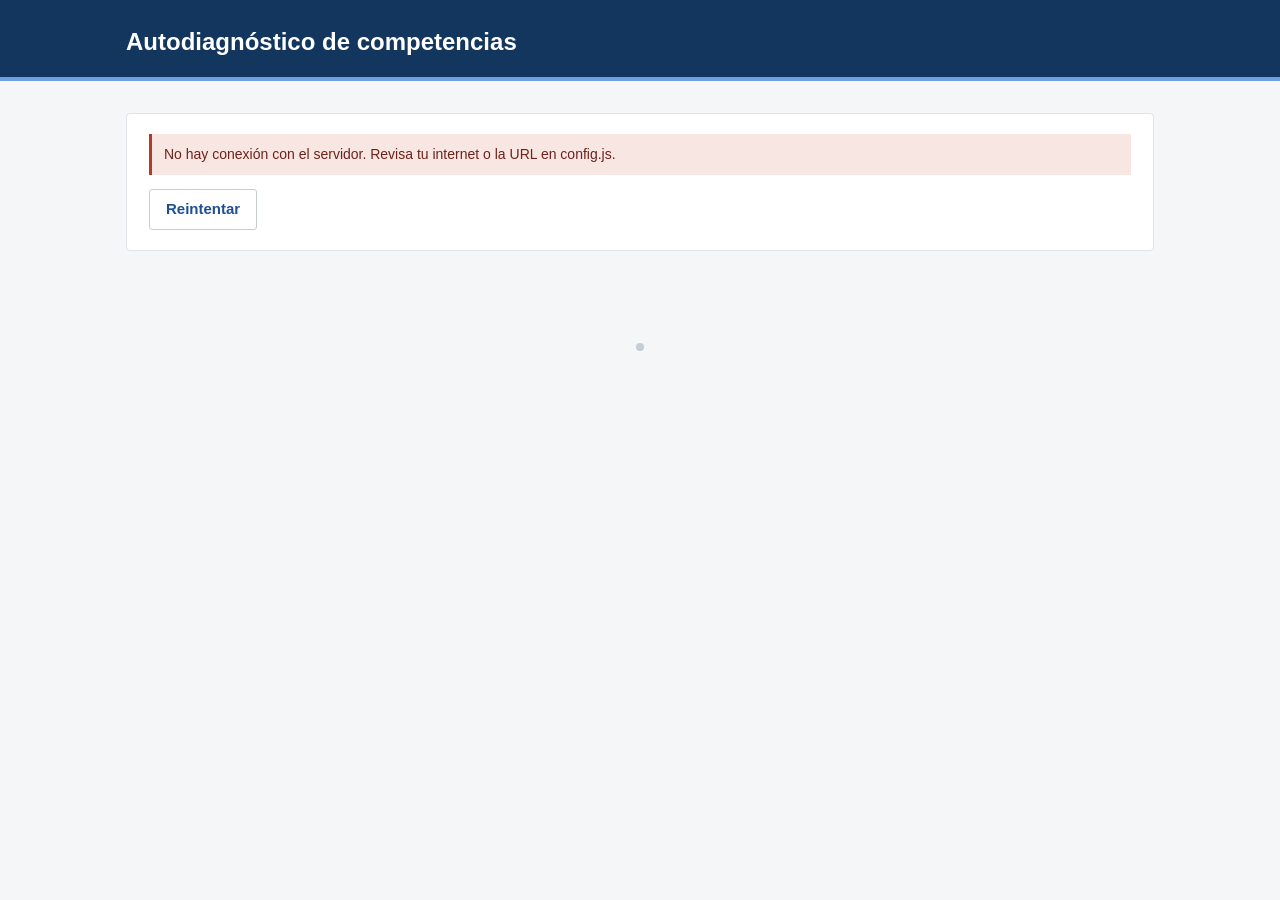
<file: index.html>
<!doctype html>
<html lang="es">
<head>
<meta charset="utf-8">
<meta name="viewport" content="width=device-width, initial-scale=1">
<title>Autodiagnóstico</title>
<link rel="stylesheet" href="styles.css">
<style>
  .inicio { display: grid; grid-template-columns: minmax(0, 1fr) 300px; gap: 32px; padding: 26px 28px; }
  .inicio #intro { font-size: 16px; line-height: 1.55; }
  .pautas { margin: 14px 0 0; padding-left: 18px; color: var(--tinta-2); display: grid; gap: 4px; }
  .inicio-nombre { margin-top: 22px; padding-top: 18px; border-top: 1px solid var(--linea); display: grid; gap: 10px; max-width: 360px; }
  .inicio-nombre .btn { justify-self: start; padding: 10px 26px; }
  .inicio-secciones { background: var(--tinte); border: 1px solid var(--tinte-borde); border-radius: 3px; padding: 16px 18px; align-self: start; }
  .inicio-secciones .etq { color: var(--marino); margin-bottom: 8px; }
  .inicio-secciones ol { margin: 0; padding-left: 20px; display: grid; gap: 7px; font-size: 14px; color: var(--marino); }
  .inicio-secciones li span:first-child { display: inline; }
  .inicio-secciones li { padding-left: 2px; }
  .inicio-secciones li .n { float: right; color: var(--tinta-3); font-size: 12px; }
  .fin { max-width: 760px; }

  .form-layout { display: grid; grid-template-columns: 240px minmax(0, 1fr); gap: 20px; align-items: start; }
  .lateral { position: sticky; top: 16px; background: var(--superficie); border: 1px solid var(--linea); border-radius: var(--radio); padding: 16px 0 10px; }
  .lat-quien { padding: 0 16px; font-weight: 600; color: var(--marino); }
  .lat-pct { padding: 0 16px; font-size: 13px; color: var(--tinta-2); margin-top: 2px; }
  .lat-pct b { color: var(--acento); font-size: 15px; }
  .lateral .progreso { margin: 8px 16px 12px; }
  .lat-nav { display: grid; border-top: 1px solid var(--linea); padding-top: 6px; }
  .lat-nav a { display: flex; justify-content: space-between; gap: 8px; padding: 6px 16px; font-size: 13.5px; color: var(--tinta-2); text-decoration: none; border-left: 3px solid transparent; }
  .lat-nav a:hover { background: var(--tinte); color: var(--marino); }
  .lat-nav a .n { color: var(--tinta-3); font-size: 12px; white-space: nowrap; }
  .lat-nav a.listo .n { color: var(--bajo); font-weight: 600; }
  @media (min-width: 1000px) { .barra { display: none; } }
  @media (max-width: 999px) { .form-layout { grid-template-columns: minmax(0, 1fr); } .lateral { display: none; } }
  @media (max-width: 760px) { .inicio { grid-template-columns: 1fr; padding: 20px 16px; } }
</style>
</head>
<body>
<div class="demo-banda" id="banda-demo" hidden><div class="wrap">Versión de prueba: las respuestas no se guardan.</div></div>

<header class="top">
  <div class="wrap">
    <h1 id="titulo">Autodiagnóstico de competencias</h1>
    <span class="periodo" id="periodo" hidden></span>
  </div>
</header>

<div class="barra" id="barra" hidden>
  <div class="wrap">
    <div class="fila">
      <span class="quien" id="barra-quien"></span>
      <div class="progreso" aria-hidden="true"><i id="barra-avance"></i></div>
      <span class="cuenta" id="barra-cuenta"></span>
    </div>
    <nav class="indice-secc" id="indice" aria-label="Secciones"></nav>
  </div>
</div>

<main class="wrap">
  <section class="card" id="v-cargando"><p class="cargando">Cargando…</p></section>

  <section class="card" id="v-error" hidden>
    <p class="aviso error" id="error-msg"></p>
    <p style="margin-top:14px"><button class="btn sec" onclick="location.reload()">Reintentar</button></p>
  </section>

  <section id="v-inicio" class="card inicio" hidden>
    <div class="inicio-texto">
      <p id="intro"></p>
      <div class="inicio-nombre">
        <label class="campo" for="sel-nombre">Nombre</label>
        <select id="sel-nombre"><option value="">Selecciona tu nombre</option></select>
        <button class="btn" id="btn-comenzar" disabled>Comenzar</button>
      </div>
    </div>
    <aside class="inicio-secciones" aria-label="Secciones del cuestionario">
      <p class="etq">Secciones</p>
      <ol id="lista-secciones"></ol>
    </aside>
  </section>

  <div class="form-layout" id="v-form-wrap" hidden>
  <aside class="lateral" aria-label="Avance">
    <p class="lat-quien" id="lat-quien"></p>
    <p class="lat-pct"><b id="lat-pct">0%</b> completado</p>
    <div class="progreso" aria-hidden="true"><i id="lat-avance"></i></div>
    <nav class="lat-nav" id="lat-nav" aria-label="Secciones"></nav>
  </aside>
  <form id="v-form" novalidate>
    <div id="bloques"></div>
    <div class="card acciones-fin">
      <p class="tenue" id="pie-estado">Tu avance se guarda en este navegador.</p>
      <button type="submit" class="btn" id="btn-enviar">Enviar autodiagnóstico</button>
    </div>
  </form>
  </div>

  <section class="card fin" id="v-fin" hidden>
    <h2 style="font-size:19px">Respuestas enviadas</h2>
    <p class="muted" style="margin-top:8px">Gracias, <span id="fin-nombre"></span>. Tus respuestas quedaron registradas.</p>
    <p class="muted" style="margin-top:8px">Si necesitas corregir algo, vuelve a entrar y envía de nuevo. Se conserva la versión más reciente.</p>
    <p style="margin-top:18px"><button type="button" class="btn sec" id="btn-inicio">Volver al inicio</button></p>
  </section>
</main>

<footer class="wrap pie"><a class="acceso-oculto" href="panel.html" aria-label="Acceso"></a></footer>

<script src="config.js"></script>
<script src="demo.js"></script>
<script src="comun.js"></script>
<script>
(function () {
  'use strict';
  var D = window.Diag, esc = D.esc;
  var CAT = null, nombre = '', claveBorrador = '';
  var $ = function (id) { return document.getElementById(id); };

  function mostrar(id) {
    ['v-cargando', 'v-error', 'v-inicio', 'v-form-wrap', 'v-fin'].forEach(function (v) { $(v).hidden = v !== id; });
    $('barra').hidden = id !== 'v-form-wrap';
  }
  function error(msg) { $('error-msg').textContent = msg; mostrar('v-error'); }

  if (D.DEMO) $('banda-demo').hidden = false;

  D.api('catalogo').then(function (r) {
    CAT = r.catalogo;
    document.title = 'Autodiagnóstico · ' + CAT.titulo;
    $('titulo').textContent = CAT.titulo;
    if (CAT.periodo) { $('periodo').textContent = 'Periodo ' + CAT.periodo; $('periodo').hidden = false; }
    $('intro').textContent = CAT.intro;
    CAT.personas.slice().sort(function (a, b) { return a.localeCompare(b, 'es'); }).forEach(function (p) {
      var o = document.createElement('option'); o.value = p; o.textContent = p; $('sel-nombre').appendChild(o);
    });
    $('lista-secciones').innerHTML = D.ordenBloques(CAT).map(function (b) {
      var n = CAT.abiertas.filter(function (p) { return p.bloque === b; }).length + CAT.competencias.filter(function (c) { return c.bloque === b; }).length;
      return '<li><span>' + esc(b) + '</span><span class="n">' + n + '</span></li>';
    }).join('');
    mostrar('v-inicio');
  }).catch(function (e) { error(e.message); });

  $('sel-nombre').addEventListener('change', function () {
    nombre = this.value;
    $('btn-comenzar').disabled = !nombre;
  });

  $('btn-inicio').addEventListener('click', function () {
    nombre = '';
    $('sel-nombre').value = '';
    $('btn-comenzar').disabled = true;
    $('bloques').innerHTML = '';
    mostrar('v-inicio');
    window.scrollTo(0, 0);
  });

  $('btn-comenzar').addEventListener('click', function () {
    claveBorrador = 'diag_auto_' + CAT.periodo + '_' + nombre;
    construir(D.store.get(claveBorrador) || {});
    $('barra-quien').textContent = nombre;
    $('lat-quien').textContent = nombre;
    mostrar('v-form-wrap');
    window.scrollTo(0, 0);
    actualizarAvance();
  });

  /* ---------- Construcción del cuestionario ---------- */

  function construir(b) {
    var bloques = D.ordenBloques(CAT);
    var html = '', indice = '', lateral = '';
    bloques.forEach(function (nombreBloque, i) {
      var abiertas = CAT.abiertas.filter(function (p) { return p.bloque === nombreBloque; });
      var reactivos = CAT.competencias.filter(function (c) { return c.bloque === nombreBloque; });
      var idSec = 'sec-' + i;
      indice += '<a href="#' + idSec + '" data-sec="' + idSec + '">' + (i + 1) + '. ' + esc(nombreBloque) + '</a>';
      lateral += '<a href="#' + idSec + '" data-sec="' + idSec + '"><span>' + (i + 1) + '. ' + esc(nombreBloque) + '</span><span class="n" data-n></span></a>';
      html += '<section class="card bloque" id="' + idSec + '"><div class="bloque-cab"><p class="paso">Sección ' + (i + 1) + ' de ' + bloques.length + '</p><h2>' + esc(nombreBloque) + '</h2></div>';
      if (abiertas.length) {
        html += abiertas.map(function (p) { return D.preguntaHTML(p, 'a_', (b.a || {})[p.id], CAT.escalas); }).join('');
      }
      if (reactivos.length) {
        html += '<div class="sub-cab"><p class="etq">Califica del 1 al 5</p></div>';
        html += reactivos.map(function (c) {
          var esc5 = CAT.escalas[c.escala] || [];
          var prev = (b.r || {})[c.id] || {};
          return '<div class="item" data-reac="' + esc(c.id) + '"><div class="preg">' + esc(c.texto) + '<span class="req" aria-hidden="true">*</span></div>' +
            D.escalaHTML('r_' + c.id, esc5, prev.v) +
            '<p class="etq-movil" data-movil></p>' +
            '<div class="com-tog"><button type="button" class="btn fantasma" data-com>' + (prev.c ? 'Editar ejemplo' : 'Agregar ejemplo') + '</button></div>' +
            '<div class="com"' + (prev.c ? '' : ' hidden') + '><textarea name="c_' + esc(c.id) + '" rows="2" placeholder="Opcional">' + esc(prev.c || '') + '</textarea></div></div>';
        }).join('');
      }
      html += '</section>';
    });
    $('bloques').innerHTML = html;
    $('indice').innerHTML = indice;
    $('lat-nav').innerHTML = lateral;
    document.querySelectorAll('[data-reac]').forEach(etiquetaMovil);
  }

  function etiquetaMovil(item) {
    var c = CAT.competencias.filter(function (x) { return x.id === item.dataset.reac; })[0];
    var v = D.valorRadio(item, 'r_' + c.id);
    var et = (CAT.escalas[c.escala] || []).filter(function (o) { return String(o.v) === v; })[0];
    item.querySelector('[data-movil]').textContent = et ? et.v + ' · ' + et.etiqueta : '';
  }

  $('bloques').addEventListener('click', function (e) {
    var b = e.target.closest('[data-com]');
    if (!b) return;
    var caja = b.closest('.item').querySelector('.com');
    caja.hidden = !caja.hidden;
    if (!caja.hidden) caja.querySelector('textarea').focus();
  });

  var guardarTimer;
  $('v-form').addEventListener('input', alCambiar);
  $('v-form').addEventListener('change', alCambiar);
  function alCambiar(e) {
    var item = e.target.closest('.item');
    if (item) {
      item.classList.remove('falta');
      if (item.dataset.reac) etiquetaMovil(item);
    }
    actualizarAvance();
    clearTimeout(guardarTimer);
    guardarTimer = setTimeout(function () { D.store.set(claveBorrador, recolectar()); }, 400);
  }

  function recolectar() {
    var f = $('v-form'), out = { r: {}, a: {} };
    CAT.competencias.forEach(function (c) {
      var v = D.valorRadio(f, 'r_' + c.id);
      var t = f.querySelector('[name="c_' + D.cssEsc(c.id) + '"]');
      out.r[c.id] = { v: v ? Number(v) : '', c: t ? t.value.trim() : '' };
    });
    CAT.abiertas.forEach(function (p) { out.a[p.id] = D.leerPregunta(f, p, 'a_'); });
    return out;
  }

  function faltantes(datos) {
    var f = [];
    CAT.competencias.forEach(function (c) { if (!datos.r[c.id].v) f.push(document.querySelector('[data-reac="' + D.cssEsc(c.id) + '"]')); });
    CAT.abiertas.forEach(function (p) { if (p.requerida && D.vacio(datos.a[p.id])) f.push(document.querySelector('[data-preg="' + D.cssEsc(p.id) + '"]')); });
    return f;
  }

  function actualizarAvance() {
    var datos = recolectar();
    var total = CAT.competencias.length + CAT.abiertas.filter(function (p) { return p.requerida; }).length;
    var falta = faltantes(datos);
    var hechos = total - falta.length;
    var pct = Math.round(100 * hechos / total);
    $('barra-avance').style.width = pct + '%';
    $('lat-avance').style.width = pct + '%';
    $('lat-pct').textContent = pct + '%';
    $('barra-cuenta').textContent = hechos + ' / ' + total;
    document.querySelectorAll('#bloques > section').forEach(function (sec) {
      var req = sec.querySelectorAll('[data-reac], [data-preg]');
      var reqTotal = Array.prototype.filter.call(req, function (el) { return el.dataset.reac || el.querySelector('.req'); }).length;
      var pend = falta.filter(function (el) { return sec.contains(el); }).length;
      document.querySelectorAll('a[data-sec="' + sec.id + '"]').forEach(function (link) {
        link.classList.toggle('listo', !pend);
        var n = link.querySelector('[data-n]');
        if (n) n.textContent = pend ? (reqTotal - pend) + '/' + reqTotal : '✓';
      });
    });
  }

  $('v-form').addEventListener('submit', function (e) {
    e.preventDefault();
    var datos = recolectar();
    var falta = faltantes(datos);
    document.querySelectorAll('.item.falta').forEach(function (x) { x.classList.remove('falta'); });
    if (falta.length) {
      falta.forEach(function (el) { el.classList.add('falta'); });
      falta[0].scrollIntoView({ behavior: 'smooth', block: 'center' });
      D.toast('Faltan ' + falta.length + ' respuestas obligatorias, marcadas en rojo.', true);
      return;
    }
    var payload = { nombre: nombre, competencias: {}, abiertas: {} };
    Object.keys(datos.r).forEach(function (id) { payload.competencias[id] = datos.r[id]; });
    Object.keys(datos.a).forEach(function (id) { payload.abiertas[id] = { v: datos.a[id] }; });
    var btn = $('btn-enviar');
    btn.disabled = true; btn.textContent = 'Enviando…';
    D.api('enviarAuto', payload).then(function () {
      D.store.del(claveBorrador);
      $('fin-nombre').textContent = nombre.split(' ')[0];
      mostrar('v-fin');
      window.scrollTo(0, 0);
    }).catch(function (err) {
      D.toast(err.message, true);
    }).then(function () { btn.disabled = false; btn.textContent = 'Enviar autodiagnóstico'; });
  });
})();
</script>
</body>
</html>
</file>
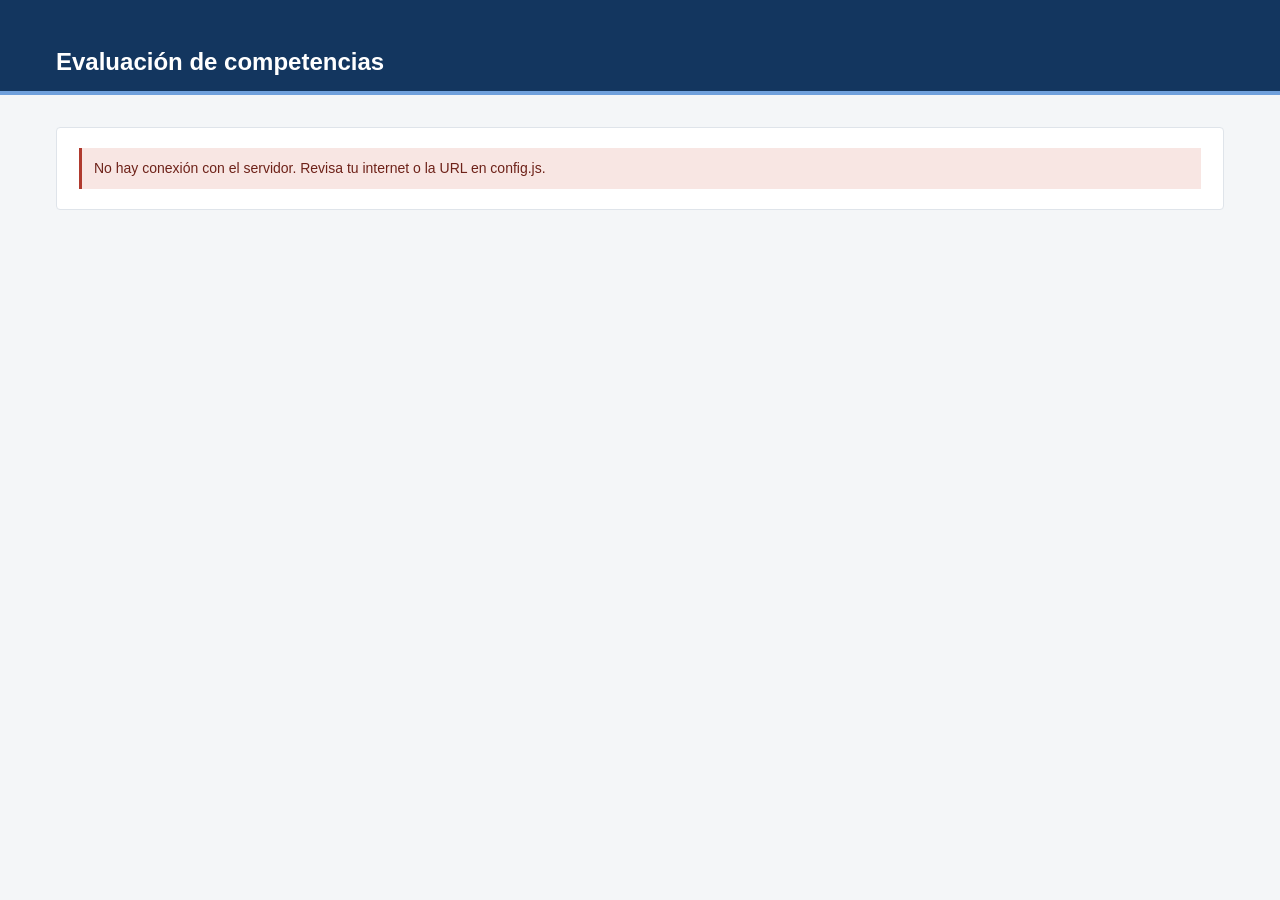
<file: panel.html>
<!doctype html>
<html lang="es">
<head>
<meta charset="utf-8">
<meta name="viewport" content="width=device-width, initial-scale=1">
<meta name="robots" content="noindex">
<title>Panel</title>
<link rel="stylesheet" href="styles.css">
<style>
  .top { padding-bottom: 0; }
  .top .fila-top { display: flex; justify-content: space-between; align-items: flex-end; gap: 16px; flex-wrap: wrap; }
  .sesion-info { font-size: 13px; color: #d7e3f2; }
  .sesion-info button { background: none; border: 0; color: #fff; margin-left: 10px; cursor: pointer; padding: 0; font-size: 13px; }
  .sesion-info button:hover { text-decoration: underline; }
  .tabs { display: flex; gap: 22px; margin-top: 12px; overflow-x: auto; scrollbar-width: none; }
  .tabs button { background: none; color: #b9cde6; border: 0; border-bottom: 4px solid transparent; margin-bottom: -4px; padding: 8px 0 9px; cursor: pointer; font-weight: 600; white-space: nowrap; }
  .tabs button:hover { color: #fff; }
  .tabs button[aria-selected=true] { color: #fff; border-bottom-color: var(--cielo); }
  .top:not(.con-tabs) { padding-bottom: 14px; }

  .resumen-linea { display: flex; flex-wrap: wrap; gap: 6px 28px; font-size: 14px; color: var(--tinta-2); padding: 4px 0; }
  .resumen-linea b { color: var(--tinta); font-size: 16px; }
  .resumen-linea .alerta b { color: var(--alto); }

  .tabla-wrap { overflow-x: auto; margin: 0 -22px; padding: 0 22px; }
  table.t { width: 100%; border-collapse: collapse; font-size: 14px; }
  table.t th { text-align: left; font-size: 13px; font-weight: 600; color: var(--tinta-2); padding: 8px 10px; border-bottom: 2px solid var(--linea-2); white-space: nowrap; background: var(--tinte); color: var(--marino); border-bottom-color: var(--tinte-borde); }
  table.t td { padding: 8px 10px; border-bottom: 1px solid var(--linea); vertical-align: middle; }
  table.t tr.clic { cursor: pointer; }
  table.t tr.clic:hover td { background: var(--acento-suave); }
  table.t td.num, table.t th.num { text-align: right; white-space: nowrap; }
  table.t tr.grupo td { background: var(--superficie-2); font-weight: 600; font-size: 13px; color: var(--marino); border-bottom-color: var(--linea-2); }

  .chip { display: inline-block; font-size: 12px; font-weight: 600; padding: 1px 7px; border-radius: 2px; white-space: nowrap; }
  .chip.alta, .chip.sobre { background: var(--alto-suave); color: var(--alto); }
  .chip.media, .chip.reconocida { background: var(--medio-suave); color: var(--medio); }
  .chip.baja, .chip.alineado { background: var(--bajo-suave); color: var(--bajo); }
  .chip.sub { background: var(--azul-suave); color: var(--azul); }
  .chip.gris { background: var(--superficie-2); color: var(--tinta-3); border: 1px solid var(--linea); font-weight: 400; }

  .barra-ind { display: flex; align-items: center; gap: 8px; min-width: 150px; }
  .barra-ind i { display: block; height: 10px; }
  .barra-ind span { font-size: 13px; width: 28px; text-align: right; }
  .pos { color: var(--alto); } .neg { color: var(--azul); }

  .rejilla-2 { display: grid; grid-template-columns: minmax(0, 1.35fr) minmax(0, 1fr); gap: 12px; align-items: start; }
  .cab-card { display: flex; justify-content: space-between; align-items: baseline; gap: 12px; flex-wrap: wrap; margin-bottom: 12px; }
  .cab-card h3 { font-size: 16px; color: var(--marino); }
  .nota-met { font-size: 13px; color: var(--tinta-3); margin-top: 12px; max-width: 900px; }
  .nota-met b { color: var(--tinta-2); }

  .scatter { max-width: 440px; display: block; margin: 0 auto; }
  .scatter text { font-family: var(--fuente); }

  .eval-layout { display: grid; grid-template-columns: 230px minmax(0, 1fr); gap: 12px; align-items: start; }
  .lista-p { position: sticky; top: 12px; padding: 6px 0; max-height: calc(100vh - 24px); overflow: auto; }
  .lista-p .etq { padding: 6px 14px; }
  .lista-p button { display: flex; width: 100%; justify-content: space-between; align-items: center; gap: 8px; background: transparent; border: 0; border-left: 3px solid transparent; padding: 7px 12px 7px 11px; cursor: pointer; text-align: left; font-size: 14px; }
  .lista-p button:hover { background: var(--superficie-2); }
  .lista-p button[aria-current=true] { background: var(--tinte); border-left-color: var(--acento); font-weight: 600; }
  .lista-p .ok { color: var(--bajo); font-size: 12px; }
  .lista-p .pend { color: var(--tinta-3); font-size: 12px; }
  .sel-movil { display: none; }
  .guardar-fijo { position: sticky; bottom: 0; background: var(--superficie); border: 1px solid var(--linea-2); padding: 10px 16px; margin: 12px 0 0; display: flex; justify-content: space-between; gap: 12px; align-items: center; flex-wrap: wrap; z-index: 5; }

  .resumen-p { display: flex; gap: 8px 28px; flex-wrap: wrap; margin-top: 12px; font-size: 13px; color: var(--tinta-2); }
  .resumen-p b { display: block; font-size: 18px; color: var(--tinta); }
  .pista { position: relative; height: 20px; min-width: 160px; }
  .pista::before { content: ''; position: absolute; left: 0; right: 0; top: 9px; height: 1px; background: var(--linea-2); }
  .pista .m { position: absolute; top: 4px; width: 12px; height: 12px; margin-left: -6px; border-radius: 50%; }
  .pista .m.auto { background: var(--azul); }
  .pista .m.lid { background: var(--acento); border-radius: 0; width: 11px; height: 11px; margin-left: -5px; top: 4px; }
  .pista .esp { position: absolute; top: 2px; width: 2px; height: 16px; background: var(--medio); }
  .marcas-escala { display: flex; justify-content: space-between; font-size: 12px; color: var(--tinta-3); font-weight: 400; }
  .leyenda-pista { display: flex; gap: 16px; flex-wrap: wrap; font-size: 13px; color: var(--tinta-2); }
  .leyenda-pista i { display: inline-block; width: 10px; height: 10px; border-radius: 50%; margin-right: 6px; vertical-align: -1px; }
  .flag { font-size: 12px; white-space: nowrap; }
  .val-l { font-size: 12px; color: var(--tinta-3); white-space: nowrap; }
  .respuestas dt { font-weight: 600; margin-top: 12px; font-size: 14px; }
  .respuestas dd { margin: 3px 0 0; color: var(--tinta-2); white-space: pre-wrap; }
  .grupo-resp { margin-top: 18px; padding-top: 10px; border-top: 1px solid var(--linea); font-size: 13px; font-weight: 600; color: var(--tinta-2); }
  .respuestas > .grupo-resp:first-child { margin-top: 0; padding-top: 0; border-top: 0; }
  .col-lideres { display: grid; grid-template-columns: repeat(auto-fit, minmax(240px, 1fr)); gap: 20px; }
  .col-lideres > div { border-top: 2px solid var(--linea-2); padding-top: 8px; }

  .plan-fila { display: grid; grid-template-columns: 1.3fr 1.6fr 1.2fr .9fr .9fr 1.3fr .9fr auto; gap: 8px; align-items: start; padding: 8px 0; border-bottom: 1px solid var(--linea); }
  .plan-fila.enc { font-size: 13px; font-weight: 600; color: var(--tinta-2); border-bottom: 2px solid var(--linea-2); }
  .plan-fila select, .plan-fila input, .plan-fila textarea { padding: 6px 7px; font-size: 13px; }
  .plan-fila textarea { min-height: 36px; }
  .sugerencias { display: flex; gap: 6px 16px; flex-wrap: wrap; margin-top: 10px; font-size: 13px; }
  .sugerencias button { font-size: 13px; border: 0; background: none; color: var(--acento); padding: 0; cursor: pointer; text-align: left; }
  .sugerencias button:hover { text-decoration: underline; }

  .heat { border-collapse: separate; border-spacing: 1px; font-size: 12px; }
  .heat th { font-size: 11px; font-weight: 600; color: var(--tinta-3); padding: 2px; }
  .heat th.rot { height: 40px; vertical-align: bottom; }
  .heat td.n { white-space: nowrap; padding-right: 8px; font-size: 13px; position: sticky; left: 0; background: var(--superficie); }
  .heat td.c { width: 24px; min-width: 24px; height: 22px; text-align: center; font-size: 11px; }
  .heat td.c.vacia { background: var(--superficie-2); }
  .mini-barras div { display: grid; grid-template-columns: minmax(120px, 1fr) 2fr 36px; gap: 8px; align-items: center; font-size: 13px; margin-top: 5px; }
  .mini-barras i { display: block; height: 9px; background: var(--acento); }

  @media (max-width: 900px) {
    .rejilla-2 { grid-template-columns: 1fr; }
    .eval-layout { grid-template-columns: 1fr; }
    .lista-p { display: none; }
    .sel-movil { display: block; margin-bottom: 12px; }
    .plan-fila { grid-template-columns: 1fr 1fr; }
    .plan-fila.enc { display: none; }
  }
  @media (max-width: 640px) { .tabla-wrap { margin: 0 -16px; padding: 0 16px; } }
</style>
</head>
<body>
<div class="demo-banda" id="banda-demo" hidden><div class="wrap ancho">Versión de prueba con datos ficticios. Entra con cualquier líder y el PIN 1234.</div></div>

<header class="top" id="cab">
  <div class="wrap ancho">
    <div class="fila-top">
      <div>
        <div class="org" id="org">&nbsp;</div>
        <h1 id="titulo">Evaluación de competencias</h1>
      </div>
      <div class="sesion-info" id="sesion-info" hidden></div>
    </div>
    <nav class="tabs" id="tabs" role="tablist" hidden>
      <button role="tab" data-tab="tablero" aria-selected="true">Tablero</button>
      <button role="tab" data-tab="evaluar" aria-selected="false">Evaluar</button>
      <button role="tab" data-tab="persona" aria-selected="false">Por persona</button>
      <button role="tab" data-tab="equipo" aria-selected="false">Equipo</button>
      <button role="tab" data-tab="calibracion" aria-selected="false">Calibración</button>
    </nav>
  </div>
</header>

<main class="wrap ancho">
  <!-- Acceso -->
  <section class="card" id="v-login" style="max-width:440px;margin:0 auto" hidden>
    <h2 style="font-size:17px">Acceso</h2>
    <form id="f-login" style="margin-top:12px">
      <label class="campo" for="l-lider">Nombre</label>
      <select id="l-lider" required><option value="">Selecciona</option></select>
      <label class="campo" for="l-pin" style="margin-top:14px">PIN</label>
      <input type="password" id="l-pin" autocomplete="off" autocapitalize="characters" required>
      <p class="aviso error" id="l-error" style="margin-top:14px" hidden></p>
      <p style="margin-top:16px"><button class="btn" type="submit" id="l-btn">Entrar</button></p>
    </form>
    
  </section>

  <section class="card" id="v-cargando"><p class="cargando">Cargando…</p></section>

  <section id="t-tablero" hidden></section>
  <section id="t-evaluar" hidden></section>
  <section id="t-persona" hidden></section>
  <section id="t-equipo" hidden></section>
  <section id="t-calibracion" hidden></section>
</main>

<script src="config.js"></script>
<script src="demo.js"></script>
<script src="comun.js"></script>
<script>
(function () {
  'use strict';
  var D = window.Diag, esc = D.esc;
  var $ = function (id) { return document.getElementById(id); };
  var CORTE = 3; // corte de los cuadrantes en la escala 1 a 5
  var S = { lider: '', pin: '', cat: null, auto: [], ev: [], plan: [], an: null, tab: 'tablero', evalSel: '', personaSel: '' };

  if (D.DEMO) $('banda-demo').hidden = false;

  /* ================= Acceso ================= */

  function vistaLogin(lideres) {
    $('v-cargando').hidden = true;
    $('v-login').hidden = false;
    var sel = $('l-lider');
    sel.innerHTML = '<option value="">Selecciona</option>' + lideres.map(function (l) { return '<option>' + esc(l) + '</option>'; }).join('');
  }

  var previa = D.sesion.get('diag_lider');
  if (previa && previa.lider) {
    S.lider = previa.lider; S.pin = previa.pin;
    cargar().catch(function () { D.sesion.del('diag_lider'); iniciarLogin(); });
  } else {
    iniciarLogin();
  }

  function iniciarLogin() {
    D.api('catalogo').then(function (r) {
      $('titulo').textContent = r.catalogo.titulo;
      $('org').textContent = r.catalogo.organizacion || '';
      vistaLogin(r.catalogo.personas.slice().sort(function (a, b) { return a.localeCompare(b, 'es'); }));
    }).catch(function (e) {
      $('v-cargando').innerHTML = '<p class="aviso error">' + esc(e.message) + '</p>';
    });
  }

  $('f-login').addEventListener('submit', function (e) {
    e.preventDefault();
    S.lider = $('l-lider').value; S.pin = $('l-pin').value.trim();
    $('l-error').hidden = true;
    $('l-btn').disabled = true;
    cargar().then(function () {
      D.sesion.set('diag_lider', { lider: S.lider, pin: S.pin });
    }).catch(function (err) {
      $('l-error').textContent = err.message; $('l-error').hidden = false;
      $('v-login').hidden = false; $('v-cargando').hidden = true;
    }).then(function () { $('l-btn').disabled = false; });
  });

  function cargar() {
    $('v-login').hidden = true; $('v-cargando').hidden = false;
    return D.api('datosAdmin', { lider: S.lider, pin: S.pin }).then(function (r) {
      S.cat = r.catalogo; S.auto = r.auto; S.ev = r.eval; S.plan = r.plan || [];
      S.an = analizar();
      $('v-cargando').hidden = true;
      $('titulo').textContent = S.cat.titulo;
      $('org').textContent = (S.cat.organizacion ? S.cat.organizacion + ' · ' : '') + 'Periodo ' + S.cat.periodo;
      $('sesion-info').innerHTML = esc(S.lider) + '<button id="salir">Cerrar sesión</button>';
      $('sesion-info').hidden = false;
      $('salir').onclick = function () { D.sesion.del('diag_lider'); location.reload(); };
      $('tabs').hidden = false; $('cab').classList.add('con-tabs');
      irA(S.tab);
    });
  }

  function recargar(tab) {
    return D.api('datosAdmin', { lider: S.lider, pin: S.pin }).then(function (r) {
      S.cat = r.catalogo; S.auto = r.auto; S.ev = r.eval; S.plan = r.plan || [];
      S.an = analizar();
      irA(tab || S.tab);
    });
  }

  $('tabs').addEventListener('click', function (e) {
    var b = e.target.closest('[data-tab]'); if (b) irA(b.dataset.tab);
  });

  function irA(tab) {
    S.tab = tab;
    document.querySelectorAll('#tabs button').forEach(function (b) { b.setAttribute('aria-selected', b.dataset.tab === tab ? 'true' : 'false'); });
    ['tablero', 'evaluar', 'persona', 'equipo', 'calibracion'].forEach(function (t) { $('t-' + t).hidden = t !== tab; });
    ({ tablero: vTablero, evaluar: vEvaluar, persona: vPersona, equipo: vEquipo, calibracion: vCalibracion })[tab]();
  }

  /* ================= Análisis ================= */

  function media(a) { return a.length ? a.reduce(function (s, x) { return s + x; }, 0) / a.length : null; }
  function norm(c, v) { return c.invertida ? 6 - v : v; }
  function f1(x) { return x == null ? '·' : x.toFixed(1); }
  function signo(x) { if (x == null) return '·'; if (Math.abs(x) < 0.05) return '0.0'; return (x > 0 ? '+' : '') + x.toFixed(1); }

  function analizar() {
    var cat = S.cat, comps = cat.competencias;
    var autoR = {}, autoA = {}, autoFecha = {}, evR = {}, evC = {};
    S.auto.forEach(function (r) {
      if (r.tipo === 'Reactivo') (autoR[r.nombre] = autoR[r.nombre] || {})[r.id] = { v: r.valor, c: r.comentario };
      else (autoA[r.nombre] = autoA[r.nombre] || {})[r.id] = r.valor;
      autoFecha[r.nombre] = r.fecha;
    });
    S.ev.forEach(function (r) {
      var p = (evR[r.evaluado] = evR[r.evaluado] || {});
      var q = (evC[r.evaluado] = evC[r.evaluado] || {});
      if (r.tipo === 'Reactivo') (p[r.lider] = p[r.lider] || {})[r.id] = { v: r.valor, c: r.comentario };
      else (q[r.lider] = q[r.lider] || {})[r.id] = r.valor;
    });
    var critPrio = (cat.criterios || []).filter(function (c) { return c.tipo === 'prioridad'; })[0];

    var personas = cat.personas.map(function (p) {
      var lids = Object.keys(evR[p] || {});
      var filas = comps.map(function (c) {
        var a = (autoR[p] || {})[c.id];
        var A = a && a.v !== '' ? norm(c, Number(a.v)) : null;
        var porLider = {};
        lids.forEach(function (l) {
          var r = evR[p][l][c.id];
          if (r && r.v !== 'NO' && r.v !== '' && r.v != null) porLider[l] = norm(c, Number(r.v));
          else if (r && r.v === 'NO') porLider[l] = 'NO';
        });
        var nums = Object.keys(porLider).map(function (l) { return porLider[l]; }).filter(function (x) { return x !== 'NO'; });
        var L = media(nums);
        return {
          c: c, A: A, L: L, porLider: porLider, comAuto: a && a.c,
          disp: nums.length > 1 ? Math.max.apply(null, nums) - Math.min.apply(null, nums) : null,
          brecha: A != null && L != null ? A - L : null,
          deficit: L != null ? Math.max(0, c.esperado - L) : null
        };
      });
      var cuenta = filas.filter(function (f) { return f.c.importancia > 0; });
      var Aavg = media(cuenta.filter(function (f) { return f.A != null; }).map(function (f) { return f.A; }));
      var Lavg = media(cuenta.filter(function (f) { return f.L != null; }).map(function (f) { return f.L; }));
      var num = 0, den = 0;
      cuenta.forEach(function (f) {
        if (f.L == null) return;
        var w = f.c.importancia, E = f.c.esperado;
        var def = Math.max(0, E - f.L) / (E - 1);
        var sob = f.A != null ? Math.max(0, f.A - f.L) / 4 : 0;
        num += w * (0.7 * def + 0.3 * sob); den += w;
      });
      var indice = den ? 100 * num / den : null;
      var nivel = indice == null ? null : indice >= cat.umbralAlta ? 'Alta' : indice >= cat.umbralMedia ? 'Media' : 'Baja';
      var cuad = null;
      if (Aavg != null && Lavg != null) {
        cuad = Lavg < CORTE ? (Aavg >= CORTE ? 'sobre' : 'reconocida') : (Aavg < CORTE ? 'sub' : 'alineado');
      }
      var prioridades = {};
      Object.keys(evC[p] || {}).forEach(function (l) {
        var v = critPrio && evC[p][l][critPrio.id];
        if (v) prioridades[l] = v;
      });
      var top = filas.filter(function (f) { return f.L != null && f.c.importancia > 0 && f.deficit > 0; })
        .sort(function (a, b) { return b.c.importancia * b.deficit - a.c.importancia * a.deficit; }).slice(0, 5);
      return {
        nombre: p, esLider: cat.lideres.indexOf(p) >= 0, filas: filas, Aavg: Aavg, Lavg: Lavg,
        brecha: Aavg != null && Lavg != null ? Aavg - Lavg : null, indice: indice, nivel: nivel, cuad: cuad,
        evaluadores: lids, tieneAuto: !!autoR[p], fechaAuto: autoFecha[p], abiertas: autoA[p] || {}, resultados: evC[p] || {},
        prioridades: prioridades, top: top,
        sobreestimados: filas.filter(function (f) { return f.brecha != null && f.brecha >= 1.5; }).length
      };
    });
    return { personas: personas, porNombre: personas.reduce(function (o, x) { o[x.nombre] = x; return o; }, {}) };
  }

  var CUAD = {
    sobre: { t: 'Sobreestimación', d: 'Los líderes la evalúan por debajo de 3 y la persona se califica en 3 o más. Requiere retroalimentación clara, porque la persona no identifica la brecha.' },
    reconocida: { t: 'Brecha reconocida', d: 'Ambas calificaciones por debajo de 3. La persona sabe que necesita desarrollo.' },
    sub: { t: 'Subestimación', d: 'Los líderes la evalúan en 3 o más y la persona se califica por debajo. Conviene trabajar la confianza.' },
    alineado: { t: 'Alineado alto', d: 'Ambas calificaciones en 3 o más. Pueden apoyar como mentores.' }
  };
  function chipCuad(k) { return k ? '<span class="chip ' + k + '">' + CUAD[k].t + '</span>' : '<span class="chip gris">Sin datos</span>'; }
  function chipNivel(n) { return n ? '<span class="chip ' + n.toLowerCase() + '">' + n + '</span>' : '<span class="chip gris">Sin evaluar</span>'; }
  function colorNivel(n) { return n === 'Alta' ? 'var(--alto)' : n === 'Media' ? 'var(--medio)' : 'var(--bajo)'; }
  function barraIndice(p) {
    if (p.indice == null) return '<span class="tenue">Sin evaluación</span>';
    return '<div class="barra-ind"><i style="width:' + Math.max(4, Math.min(100, p.indice * 1.6)) + 'px;background:' + colorNivel(p.nivel) + '"></i><span>' + Math.round(p.indice) + '</span></div>';
  }
  function chipsPrioridad(p) {
    var cuenta = {};
    Object.keys(p.prioridades).forEach(function (l) { cuenta[p.prioridades[l]] = (cuenta[p.prioridades[l]] || 0) + 1; });
    var out = ['Alta', 'Media', 'Baja'].filter(function (k) { return cuenta[k]; }).map(function (k) {
      return '<span class="chip ' + k.toLowerCase() + '" title="' + esc(Object.keys(p.prioridades).filter(function (l) { return p.prioridades[l] === k; }).join(', ')) + '">' + k + ' ' + cuenta[k] + '</span>';
    }).join(' ');
    return out || '<span class="tenue">·</span>';
  }
  function ordenRanking(a, b) {
    if (a.indice == null && b.indice == null) return a.nombre.localeCompare(b.nombre, 'es');
    if (a.indice == null) return 1; if (b.indice == null) return -1;
    return b.indice - a.indice;
  }

  /* ================= Tablero ================= */

  function vTablero() {
    var an = S.an, cat = S.cat;
    var ps = an.personas;
    var conAuto = ps.filter(function (p) { return p.tieneAuto; }).length;
    var conEval = ps.filter(function (p) { return p.evaluadores.length; }).length;
    var misPend = evaluables();
    var mias = misPend.filter(function (p) { return an.porNombre[p].evaluadores.indexOf(S.lider) >= 0; }).length;
    var altas = ps.filter(function (p) { return p.nivel === 'Alta'; }).length;
    var rank = ps.slice().sort(ordenRanking);

    var html = '<div class="resumen-linea"><span>Autodiagnósticos recibidos: <b>' + conAuto + '</b> de ' + ps.length + '</span>' +
      '<span>Personas con evaluación de líderes: <b>' + conEval + '</b> de ' + ps.length + '</span>' +
      '<span>Tus evaluaciones: <b>' + mias + '</b> de ' + misPend.length + '</span>' +
      '<span class="alerta">Atención alta: <b>' + altas + '</b></span></div>';

    html += '<div class="card" style="margin-top:12px"><div class="cab-card"><h3>Prioridad de atención</h3>' +
      '<div><button class="btn sec peq" id="b-csv-res">Descargar resumen</button> <button class="btn sec peq" id="b-csv-det">Descargar detalle</button> <button class="btn peq" id="b-sheets">Guardar en Sheets</button></div></div>' +
      '<div class="tabla-wrap"><table class="t"><thead><tr><th>Persona</th><th>Índice</th><th class="num">Auto</th><th class="num">Líderes</th><th class="num">Brecha</th><th>Cuadrante</th><th>Prioridad según líderes</th><th class="num">Evaluó</th></tr></thead><tbody>' +
      rank.map(function (p) {
        return '<tr class="clic" data-persona="' + esc(p.nombre) + '"><td><b>' + esc(p.nombre) + '</b>' + (p.tieneAuto ? '' : ' <span class="chip gris" title="No ha enviado autodiagnóstico">sin auto</span>') + '</td>' +
          '<td>' + barraIndice(p) + '</td><td class="num">' + f1(p.Aavg) + '</td><td class="num">' + f1(p.Lavg) + '</td>' +
          '<td class="num ' + (p.brecha > 0.25 ? 'pos' : p.brecha < -0.25 ? 'neg' : '') + '">' + signo(p.brecha) + '</td>' +
          '<td>' + chipCuad(p.cuad) + '</td><td>' + chipsPrioridad(p) + '</td><td class="num">' + p.evaluadores.length + '/' + (cat.lideres.length - (p.esLider ? 1 : 0)) + '</td></tr>';
      }).join('') + '</tbody></table></div>' +
      '<p class="nota-met"><b>Índice de atención (0 a 100).</b> Combina qué tan por debajo del nivel esperado está la evaluación promedio de los líderes (70%) y cuánto se sobreestima la persona respecto a esa evaluación (30%), ponderado por la importancia de cada reactivo. Alta a partir de ' + cat.umbralAlta + ', media a partir de ' + cat.umbralMedia + '. <b>Brecha</b> = autopercepción menos evaluación de líderes: positiva indica sobreestimación. <b>Prioridad según líderes</b>: cuántos líderes marcaron cada nivel (pasa el cursor para ver quién).</p></div>';

    html += '<div class="card"><div class="cab-card"><h3>Autopercepción y evaluación de líderes</h3></div><div class="rejilla-2"><div>' + scatter(ps) + '</div><div>' +
      Object.keys(CUAD).map(function (k) {
        var quienes = ps.filter(function (p) { return p.cuad === k; }).map(function (p) { return p.nombre; });
        return '<div style="margin-bottom:14px"><span class="chip ' + k + '">' + CUAD[k].t + ' (' + quienes.length + ')</span>' +
          '<p class="tenue" style="margin-top:6px">' + esc(CUAD[k].d) + '</p>' +
          (quienes.length ? '<p style="margin-top:4px;font-size:14px">' + esc(quienes.join(', ')) + '</p>' : '') + '</div>';
      }).join('') + '<p class="nota-met">Por arriba de la diagonal la persona se califica mejor de lo que la ven los líderes. Las líneas punteadas marcan el corte de ' + CORTE + ' en la escala de 1 a 5. Solo se grafican personas con ambas lecturas.</p></div></div></div>';

    $('t-tablero').innerHTML = html;
    $('t-tablero').querySelectorAll('[data-persona]').forEach(function (tr) {
      tr.onclick = function () { S.personaSel = tr.dataset.persona; irA('persona'); };
    });
    $('b-csv-res').onclick = function () { descargarCSV('resumen', filasResumen()); };
    $('b-csv-det').onclick = function () { descargarCSV('detalle', filasDetalle()); };
    $('b-sheets').onclick = function () {
      var t = filasResumen(), b = this; b.disabled = true;
      D.api('guardarMatriz', { lider: S.lider, pin: S.pin, encabezados: t[0], filas: t.slice(1) })
        .then(function () { D.toast('Matriz guardada en la hoja "Matriz".'); })
        .catch(function (e) { D.toast(e.message, true); })
        .then(function () { b.disabled = false; });
    };
  }

  function scatter(ps) {
    var W = 380, P = 34, R = W - P * 2;
    var x = function (v) { return P + (v - 1) / 4 * R; };
    var y = function (v) { return W - P - (v - 1) / 4 * R; };
    var col = { sobre: 'var(--alto)', reconocida: 'var(--medio)', sub: 'var(--azul)', alineado: 'var(--bajo)' };
    var s = '<svg class="scatter" viewBox="0 0 ' + W + ' ' + W + '" width="100%" role="img" aria-label="Diagrama de dispersión de autopercepción contra evaluación de líderes">';
    s += '<rect x="' + P + '" y="' + P + '" width="' + R + '" height="' + R + '" fill="var(--superficie)" stroke="var(--linea-2)"/>';
    [1, 2, 3, 4, 5].forEach(function (v) {
      s += '<text x="' + x(v) + '" y="' + (W - P + 16) + '" font-size="11" text-anchor="middle" fill="var(--tinta-3)">' + v + '</text>';
      s += '<text x="' + (P - 10) + '" y="' + (y(v) + 4) + '" font-size="11" text-anchor="end" fill="var(--tinta-3)">' + v + '</text>';
    });
    s += '<line x1="' + x(1) + '" y1="' + y(1) + '" x2="' + x(5) + '" y2="' + y(5) + '" stroke="var(--linea-2)" stroke-width="1.5"/>';
    s += '<line x1="' + x(CORTE) + '" y1="' + P + '" x2="' + x(CORTE) + '" y2="' + (W - P) + '" stroke="var(--tinta-3)" stroke-dasharray="3 4"/>';
    s += '<line x1="' + P + '" y1="' + y(CORTE) + '" x2="' + (W - P) + '" y2="' + y(CORTE) + '" stroke="var(--tinta-3)" stroke-dasharray="3 4"/>';
    var et = function (tx, xx, yy, anc) { return '<text x="' + xx + '" y="' + yy + '" font-size="10.5" text-anchor="' + anc + '" fill="var(--tinta-3)">' + tx + '</text>'; };
    s += et('Sobreestimación', P + 6, P + 14, 'start') + et('Alineado alto', W - P - 6, P + 14, 'end') +
      et('Brecha reconocida', P + 6, W - P - 8, 'start') + et('Subestimación', W - P - 6, W - P - 8, 'end');
    s += '<text x="' + (W / 2) + '" y="' + (W - 4) + '" font-size="11.5" text-anchor="middle" fill="var(--tinta-2)">Evaluación de líderes</text>';
    s += '<text transform="translate(11 ' + (W / 2) + ') rotate(-90)" font-size="11.5" text-anchor="middle" fill="var(--tinta-2)">Autopercepción</text>';
    var puestas = [];
    var choca = function (b) { return puestas.some(function (o) { return b.x < o.x + o.w && b.x + b.w > o.x && b.y < o.y + o.h && b.y + b.h > o.y; }); };
    ps.filter(function (p) { return p.cuad; }).sort(function (a, b) { return b.Aavg - a.Aavg; }).forEach(function (p) {
      var cx = x(Math.min(5, Math.max(1, p.Lavg))), cy = y(Math.min(5, Math.max(1, p.Aavg)));
      puestas.push({ x: cx - 6, y: cy - 6, w: 12, h: 12 });
    });
    ps.filter(function (p) { return p.cuad; }).sort(function (a, b) { return b.Aavg - a.Aavg; }).forEach(function (p) {
      var cx = x(Math.min(5, Math.max(1, p.Lavg))), cy = y(Math.min(5, Math.max(1, p.Aavg)));
      var txt = p.nombre.split(' ')[0], w = txt.length * 5.9 + 2, h = 11;
      var cands = [[9, 4], [-9 - w, 4], [9, -8], [9, 16], [-9 - w, -8], [-9 - w, 16], [9, -20], [9, 28], [-w / 2, -12], [-w / 2, 22]];
      var elegido = cands[0];
      for (var i = 0; i < cands.length; i++) {
        var bx = { x: cx + cands[i][0], y: cy + cands[i][1] - 9, w: w, h: h };
        if (bx.x < P || bx.x + bx.w > W - 2) continue;
        if (!choca(bx)) { elegido = cands[i]; break; }
      }
      puestas.push({ x: cx + elegido[0], y: cy + elegido[1] - 9, w: w, h: h });
      s += '<g data-persona="' + esc(p.nombre) + '" style="cursor:pointer"><title>' + esc(p.nombre + ' · auto ' + f1(p.Aavg) + ' · líderes ' + f1(p.Lavg)) + '</title>' +
        '<circle cx="' + cx + '" cy="' + cy + '" r="5" fill="' + col[p.cuad] + '"/>' +
        '<text x="' + (cx + elegido[0]) + '" y="' + (cy + elegido[1]) + '" font-size="10.5" fill="var(--tinta)">' + esc(txt) + '</text></g>';
    });
    return s + '</svg>';
  }

  /* ================= Evaluar ================= */

  function evaluables() {
    var cat = S.cat;
    return cat.personas.filter(function (p) {
      if (p === S.lider) return false;
      if (cat.lideres.indexOf(p) >= 0 && !cat.lideresSeEvaluan) return false;
      return true;
    }).sort(function (a, b) { return a.localeCompare(b, 'es'); });
  }

  function misValores(persona) {
    var r = { c: {}, k: {} };
    S.ev.forEach(function (x) {
      if (x.lider !== S.lider || x.evaluado !== persona) return;
      if (x.tipo === 'Reactivo') r.c[x.id] = { v: x.valor, c: x.comentario };
      else r.k[x.id] = x.valor;
    });
    return r;
  }

  function vEvaluar() {
    var lista = evaluables();
    if (!S.evalSel || lista.indexOf(S.evalSel) < 0) {
      S.evalSel = lista.filter(function (p) { return S.an.porNombre[p].evaluadores.indexOf(S.lider) < 0; })[0] || lista[0];
    }
    var hechos = lista.filter(function (p) { return S.an.porNombre[p].evaluadores.indexOf(S.lider) >= 0; }).length;
    var html = '<div class="eval-layout"><nav class="card lista-p" aria-label="Personas"><p class="etq">' + hechos + ' de ' + lista.length + ' evaluadas</p>' +
      lista.map(function (p) {
        var ok = S.an.porNombre[p].evaluadores.indexOf(S.lider) >= 0;
        return '<button data-p="' + esc(p) + '" aria-current="' + (p === S.evalSel) + '"><span>' + esc(p) + '</span>' + (ok ? '<span class="ok">Evaluada</span>' : '<span class="pend">Pendiente</span>') + '</button>';
      }).join('') + '</nav><div><select class="sel-movil" id="ev-sel-movil">' +
      lista.map(function (p) {
        var ok = S.an.porNombre[p].evaluadores.indexOf(S.lider) >= 0;
        return '<option value="' + esc(p) + '"' + (p === S.evalSel ? ' selected' : '') + '>' + esc(p) + (ok ? ' (evaluada)' : '') + '</option>';
      }).join('') + '</select><form id="f-eval" novalidate></form></div></div>';
    $('t-evaluar').innerHTML = html;
    $('t-evaluar').querySelectorAll('.lista-p [data-p]').forEach(function (b) { b.onclick = function () { cambiarEvaluado(b.dataset.p); }; });
    $('ev-sel-movil').onchange = function () { cambiarEvaluado(this.value); };
    formEval();
  }

  function cambiarEvaluado(p) { S.evalSel = p; vEvaluar(); window.scrollTo({ top: 0 }); }

  function claveEval() { return 'diag_eval_' + S.cat.periodo + '_' + S.lider + '_' + S.evalSel; }

  function formEval() {
    var cat = S.cat, p = S.evalSel;
    var guardado = misValores(p);
    var borrador = D.store.get(claveEval());
    var val = borrador || guardado;
    var yaEvaluada = S.an.porNombre[p].evaluadores.indexOf(S.lider) >= 0;
    var comps = cat.competencias.filter(function (c) { return c.evaluaLider; });
    var bloques = []; comps.forEach(function (c) { if (bloques.indexOf(c.bloque) < 0) bloques.push(c.bloque); });

    var html = '<div class="card"><h2 style="font-size:20px">' + esc(p) + '</h2>' +
      '<p class="muted" style="margin-top:6px">' + (yaEvaluada ? 'Ya registraste esta evaluación. Puedes ajustarla y guardar de nuevo. ' : '') +
      'Califica solo lo que hayas observado. Si no has visto a la persona en esa situación, marca N/O. ' +
      'Su autodiagnóstico no aparece en esta pantalla para que no influya en tu calificación.</p>' +
      (borrador ? '<p class="aviso info" style="margin-top:10px">Hay cambios sin guardar de una sesión anterior. <button type="button" class="btn fantasma" id="b-descartar">Descartarlos</button></p>' : '') +
      '</div>';

    bloques.forEach(function (b, i) {
      var cs = comps.filter(function (c) { return c.bloque === b; });
      html += '<section class="card bloque"><div class="bloque-cab"><h2>' + esc(b) + '</h2></div>' +
        cs.map(function (c) {
          var v = (val.c[c.id] || {}).v, com = (val.c[c.id] || {}).c || '';
          return '<div class="item" data-reac="' + esc(c.id) + '"><div class="preg">' + esc(c.textoLider) + (c.invertida ? ' <span class="tenue" style="font-weight:400">(aquí un número alto es negativo)</span>' : '') + '</div>' +
            D.escalaHTML('e_' + c.id, cat.escalas[c.escala] || [], v, { noObs: true }) +
            '<div class="com-tog"><button type="button" class="btn fantasma" data-com>' + (com ? 'Editar ejemplo' : 'Agregar ejemplo') + '</button></div>' +
            '<div class="com"' + (com ? '' : ' hidden') + '><textarea name="ec_' + esc(c.id) + '" rows="2">' + esc(com) + '</textarea></div></div>';
        }).join('') + '</section>';
    });

    html += '<section class="card bloque"><div class="bloque-cab"><h2>Resultados</h2></div>' +
      (cat.criterios || []).map(function (k) { return D.preguntaHTML(k, 'k_', val.k[k.id], cat.escalas); }).join('') + '</section>';

    html += '<div class="guardar-fijo"><button type="button" class="btn sec peq" id="b-no-obs">Marcar pendientes como N/O</button>' +
      '<span class="tenue" id="ev-estado"></span><button type="submit" class="btn" id="b-guardar-eval">Guardar evaluación</button></div>';

    var f = $('f-eval');
    f.innerHTML = html;
    if ($('b-descartar')) $('b-descartar').onclick = function () { D.store.del(claveEval()); formEval(); };
    f.addEventListener('click', function (e) {
      var b = e.target.closest('[data-com]'); if (!b) return;
      var caja = b.closest('.item').querySelector('.com'); caja.hidden = !caja.hidden;
    });
    var t;
    var alCambiar = function (e) {
      var it = e.target.closest('.item'); if (it) it.classList.remove('falta');
      clearTimeout(t); t = setTimeout(function () { D.store.set(claveEval(), leerEval()); estadoEval(); }, 300);
    };
    f.addEventListener('input', alCambiar); f.addEventListener('change', alCambiar);
    $('b-no-obs').onclick = function () {
      comps.forEach(function (c) {
        if (!D.valorRadio(f, 'e_' + c.id)) { var r = f.querySelector('input[name="e_' + D.cssEsc(c.id) + '"][value="NO"]'); if (r) r.checked = true; }
      });
      D.store.set(claveEval(), leerEval()); estadoEval();
    };
    f.onsubmit = guardarEval;
    estadoEval();
  }

  function leerEval() {
    var f = $('f-eval'), out = { c: {}, k: {} };
    S.cat.competencias.filter(function (c) { return c.evaluaLider; }).forEach(function (c) {
      var v = D.valorRadio(f, 'e_' + c.id);
      var t = f.querySelector('[name="ec_' + D.cssEsc(c.id) + '"]');
      out.c[c.id] = { v: v === 'NO' ? 'NO' : (v ? Number(v) : ''), c: t ? t.value.trim() : '' };
    });
    (S.cat.criterios || []).forEach(function (k) { out.k[k.id] = D.leerPregunta(f, k, 'k_'); });
    return out;
  }

  function faltasEval(d) {
    var f = [];
    S.cat.competencias.filter(function (c) { return c.evaluaLider; }).forEach(function (c) {
      if (d.c[c.id].v === '') f.push($('f-eval').querySelector('[data-reac="' + D.cssEsc(c.id) + '"]'));
    });
    (S.cat.criterios || []).forEach(function (k) {
      if (k.requerida && D.vacio(d.k[k.id])) f.push($('f-eval').querySelector('[data-preg="' + D.cssEsc(k.id) + '"]'));
    });
    return f;
  }

  function estadoEval() {
    var d = leerEval(), f = faltasEval(d);
    var nNo = Object.keys(d.c).filter(function (id) { return d.c[id].v === 'NO'; }).length;
    $('ev-estado').textContent = (f.length ? f.length + ' pendientes' : 'Completa') + (nNo ? ' · ' + nNo + ' N/O' : '');
  }

  function guardarEval(e) {
    e.preventDefault();
    var d = leerEval(), falta = faltasEval(d);
    document.querySelectorAll('#f-eval .item.falta').forEach(function (x) { x.classList.remove('falta'); });
    if (falta.length) {
      falta.forEach(function (x) { x.classList.add('falta'); });
      falta[0].scrollIntoView({ behavior: 'smooth', block: 'center' });
      D.toast('Faltan ' + falta.length + ' respuestas. Lo que no hayas observado, márcalo como N/O.', true);
      return;
    }
    var payload = { lider: S.lider, pin: S.pin, evaluado: S.evalSel, competencias: d.c, criterios: {} };
    Object.keys(d.k).forEach(function (id) { payload.criterios[id] = { v: d.k[id] }; });
    var b = $('b-guardar-eval'); b.disabled = true; b.textContent = 'Guardando…';
    var quien = S.evalSel;
    D.api('enviarEval', payload).then(function () {
      D.store.del(claveEval());
      D.toast('Evaluación de ' + quien + ' guardada.');
      var lista = evaluables();
      var siguiente = lista.filter(function (p) { return p !== quien && S.an.porNombre[p].evaluadores.indexOf(S.lider) < 0; })[0];
      return recargar('evaluar').then(function () { if (siguiente) cambiarEvaluado(siguiente); });
    }).catch(function (err) {
      D.toast(err.message, true); b.disabled = false; b.textContent = 'Guardar evaluación';
    });
  }

  /* ================= Por persona ================= */

  function vPersona() {
    var cat = S.cat;
    var ps = S.an.personas.slice().sort(ordenRanking);
    if (!S.personaSel) S.personaSel = ps[0].nombre;
    var p = S.an.porNombre[S.personaSel];
    var lideresP = cat.lideres.filter(function (l) { return l !== p.nombre; });

    var html = '<div class="card"><div class="cab-card" style="margin-bottom:0"><div><label class="campo" for="p-sel">Persona</label><select id="p-sel" style="min-width:240px">' +
      ps.map(function (x) { return '<option value="' + esc(x.nombre) + '"' + (x.nombre === p.nombre ? ' selected' : '') + '>' + esc(x.nombre) + (x.nivel ? ' · ' + x.nivel : '') + '</option>'; }).join('') +
      '</select></div><div>' + chipNivel(p.nivel) + ' ' + chipCuad(p.cuad) + '</div></div>' +
      '<div class="resumen-p"><div><span class="etq">Índice</span><b>' + (p.indice == null ? '·' : Math.round(p.indice)) + '</b></div>' +
      '<div><span class="etq">Autopercepción</span><b>' + f1(p.Aavg) + '</b></div><div><span class="etq">Líderes</span><b>' + f1(p.Lavg) + '</b></div>' +
      '<div><span class="etq">Brecha</span><b class="' + (p.brecha > 0.25 ? 'pos' : p.brecha < -0.25 ? 'neg' : '') + '">' + signo(p.brecha) + '</b></div>' +
      '<div><span class="etq">Sobreestimados</span><b>' + p.sobreestimados + '</b></div>' +
      '<div><span class="etq">Evaluada por</span><b style="font-size:14px;font-weight:600">' + (p.evaluadores.length ? esc(p.evaluadores.join(', ')) : 'Nadie aún') + '</b></div></div>' +
      (p.tieneAuto ? '' : '<p class="aviso info" style="margin-top:14px">Todavía no envía su autodiagnóstico; solo se muestra la lectura de los líderes.</p>') + '</div>';

    // Tabla de reactivos
    html += '<div class="card"><div class="cab-card"><h3>Reactivo por reactivo</h3><div class="leyenda-pista"><span><i style="background:var(--azul)"></i>Autopercepción</span>' +
      '<span><i style="background:var(--acento);border-radius:0"></i>Promedio líderes</span><span><i style="background:var(--medio);width:3px;border-radius:0"></i>Nivel esperado</span></div></div>' +
      '<div class="tabla-wrap"><table class="t"><thead><tr><th>Reactivo</th><th style="min-width:180px"><div class="marcas-escala"><span>1</span><span>2</span><span>3</span><span>4</span><span>5</span></div></th>' +
      '<th class="num">Auto</th><th class="num">Líderes</th>' + lideresP.map(function (l) { return '<th class="num" title="' + esc(l) + '">' + esc(l.slice(0, 3)) + '</th>'; }).join('') +
      '<th class="num">Esp.</th><th></th></tr></thead><tbody>';
    var bloqueAct = '';
    p.filas.forEach(function (f) {
      if (f.c.bloque !== bloqueAct) { bloqueAct = f.c.bloque; html += '<tr class="grupo"><td colspan="' + (6 + lideresP.length) + '">' + esc(bloqueAct) + '</td></tr>'; }
      var pos = function (v) { return ((v - 1) / 4 * 100) + '%'; };
      var flag = '';
      if (f.brecha != null && f.brecha >= 1.5) flag = '<span class="flag pos">Se sobreestima</span>';
      else if (f.brecha != null && f.brecha <= -1.5) flag = '<span class="flag neg">Se subestima</span>';
      else if (f.deficit != null && f.deficit >= 1.5 && f.c.importancia >= 2) flag = '<span class="flag" style="color:var(--medio)">Brecha</span>';
      if (f.disp != null && f.disp >= 2) flag += (flag ? ' · ' : '') + '<span class="flag" style="color:var(--tinta-3)" title="Los líderes difieren 2 puntos o más">Revisar entre líderes</span>';
      html += '<tr><td>' + esc(f.c.textoLider) + (f.c.invertida ? ' <span class="tenue" title="Escala invertida: aquí 5 es lo deseable">(invertido)</span>' : '') +
        (f.c.importancia === 0 ? ' <span class="tenue">(informativo)</span>' : '') +
        (f.comAuto ? '<div class="tenue" style="margin-top:2px">“' + esc(f.comAuto) + '”</div>' : '') + '</td>' +
        '<td><div class="pista"><span class="esp" style="left:' + pos(f.c.esperado) + '"></span>' +
        (f.L != null ? '<span class="m lid" style="left:' + pos(f.L) + '" title="Líderes ' + f1(f.L) + '"></span>' : '') +
        (f.A != null ? '<span class="m auto" style="left:' + pos(f.A) + '" title="Auto ' + f.A + '"></span>' : '') + '</div></td>' +
        '<td class="num">' + (f.A == null ? '·' : f.A) + '</td><td class="num">' + f1(f.L) + '</td>' +
        lideresP.map(function (l) { var v = f.porLider[l]; return '<td class="num val-l">' + (v == null ? '·' : v === 'NO' ? 'N/O' : v) + '</td>'; }).join('') +
        '<td class="num val-l">' + f.c.esperado + '</td><td>' + flag + '</td></tr>';
    });
    html += '</tbody></table></div><p class="nota-met">Los reactivos invertidos (correcciones, observaciones, retrabajo) están ajustados para que en toda la tabla 5 sea lo deseable.</p></div>';

    // Respuestas abiertas
    html += '<div class="rejilla-2"><div class="card"><div class="cab-card"><h3>Respuestas del autodiagnóstico</h3></div>';
    if (!p.tieneAuto) html += '<p class="tenue">Sin autodiagnóstico.</p>';
    else {
      var bloques = D.ordenBloques(cat);
      html += '<dl class="respuestas">' + bloques.map(function (b) {
        var qs = cat.abiertas.filter(function (q) { return q.bloque === b && !D.vacio(p.abiertas[q.id]); });
        if (!qs.length) return '';
        return '<p class="grupo-resp">' + esc(b) + '</p>' + qs.map(function (q) {
          return '<dt>' + esc(q.pregunta) + '</dt><dd>' + esc(p.abiertas[q.id]) + '</dd>';
        }).join('');
      }).join('') + '</dl>';
    }
    html += '</div><div class="card"><div class="cab-card"><h3>Resultados por líder</h3></div>';
    if (!p.evaluadores.length) html += '<p class="tenue">Aún no hay evaluaciones.</p>';
    else {
      html += '<div class="col-lideres">' + p.evaluadores.map(function (l) {
        var r = p.resultados[l] || {};
        return '<div><p class="etq">' + esc(l) + '</p><dl class="respuestas">' + (cat.criterios || []).map(function (k) {
          var v = r[k.id]; if (D.vacio(v)) return '';
          return '<dt>' + esc(k.pregunta) + '</dt><dd>' + (k.tipo === 'prioridad' ? chipNivel(v) : k.tipo === 'escala5' ? '<b class="val-l" style="font-size:14px;color:var(--tinta)">' + esc(v) + ' / 5</b>' : esc(v)) + '</dd>';
        }).join('') + '</dl></div>';
      }).join('') + '</div>';
    }
    html += '</div></div>';

    // Plan de acción
    html += '<div class="card" id="plan-card"><div class="cab-card"><h3>Plan de acción</h3><span class="tenue">Un plan por persona, compartido entre los líderes</span></div><div id="plan-filas"></div>' +
      '<div class="sugerencias" id="plan-sug"></div>' +
      '<div class="acciones-fin" style="margin-top:14px"><button type="button" class="btn sec peq" id="plan-add">Agregar acción</button><button type="button" class="btn" id="plan-save">Guardar plan</button></div></div>';

    $('t-persona').innerHTML = html;
    $('p-sel').onchange = function () { S.personaSel = this.value; vPersona(); };
    planEditor(p);
  }

  function planEditor(p) {
    var cat = S.cat;
    var acciones = S.plan.filter(function (x) { return x.persona === p.nombre; }).sort(function (a, b) { return a.num - b.num; }).map(function (x) { return Object.assign({}, x); });
    var opcion = function (valor, texto, actual) {
      return '<option value="' + esc(valor) + '"' + (String(actual || '') === String(valor) ? ' selected' : '') + '>' + esc(texto) + '</option>';
    };
    var opsComp = function (a) {
      var actual = a.idComp || (a.competencia ? 'otra' : '');
      return opcion('', 'Selecciona', actual) + cat.competencias.map(function (c) { return opcion(c.id, c.id + ' · ' + c.texto, actual); }).join('') +
        opcion('otra', a.competencia && !a.idComp ? 'Otra: ' + a.competencia : 'Otra (escribir en acción)', actual);
    };
    var opsResp = function (a) {
      return opcion('', 'Selecciona', a.responsable) + cat.lideres.concat([p.nombre]).map(function (l) { return opcion(l, l, a.responsable); }).join('');
    };
    var estados = ['Pendiente', 'En curso', 'Cumplida', 'Cancelada'];

    function pintar() {
      var h = '<div class="plan-fila enc"><span>Competencia</span><span>Acción específica</span><span>Capacitación</span><span>Responsable</span><span>Fecha objetivo</span><span>Indicador de éxito</span><span>Estado</span><span></span></div>';
      if (!acciones.length) h += '<p class="tenue" style="padding:10px 0">Todavía no hay acciones registradas.</p>';
      acciones.forEach(function (a, i) {
        h += '<div class="plan-fila" data-i="' + i + '">' +
          '<select data-k="idComp" aria-label="Competencia">' + opsComp(a) + '</select>' +
          '<textarea data-k="accion" aria-label="Acción específica" rows="2">' + esc(a.accion || '') + '</textarea>' +
          '<textarea data-k="capacitacion" aria-label="Capacitación requerida" rows="2">' + esc(a.capacitacion || '') + '</textarea>' +
          '<select data-k="responsable" aria-label="Responsable">' + opsResp(a) + '</select>' +
          '<input type="date" data-k="fecha" aria-label="Fecha objetivo" value="' + esc(a.fecha || '') + '">' +
          '<textarea data-k="indicador" aria-label="Indicador de éxito" rows="2">' + esc(a.indicador || '') + '</textarea>' +
          '<select data-k="estado" aria-label="Estado">' + estados.map(function (s) { return '<option' + ((a.estado || 'Pendiente') === s ? ' selected' : '') + '>' + s + '</option>'; }).join('') + '</select>' +
          '<button type="button" class="btn fantasma" data-quitar title="Quitar acción" aria-label="Quitar acción">Quitar</button></div>';
      });
      $('plan-filas').innerHTML = h;
      var usados = acciones.map(function (a) { return a.idComp; });
      var sug = p.top.filter(function (f) { return usados.indexOf(f.c.id) < 0; });
      $('plan-sug').innerHTML = sug.length ? '<span class="tenue">Agregar desde sus brechas principales:</span>' + sug.map(function (f) {
        return '<button type="button" data-sug="' + esc(f.c.id) + '">' + esc(f.c.textoLider) + ' (' + f1(f.L) + ' de ' + f.c.esperado + ')</button>';
      }).join('') : '';
    }
    pintar();

    $('plan-filas').addEventListener('input', function (e) {
      var fila = e.target.closest('[data-i]'); if (!fila) return;
      acciones[+fila.dataset.i][e.target.dataset.k] = e.target.value;
    });
    $('plan-filas').addEventListener('click', function (e) {
      if (!e.target.closest('[data-quitar]')) return;
      acciones.splice(+e.target.closest('[data-i]').dataset.i, 1); pintar();
    });
    $('plan-sug').addEventListener('click', function (e) {
      var b = e.target.closest('[data-sug]'); if (!b) return;
      acciones.push({ idComp: b.dataset.sug, responsable: S.lider, estado: 'Pendiente' }); pintar();
    });
    $('plan-add').onclick = function () { acciones.push({ responsable: S.lider, estado: 'Pendiente' }); pintar(); };
    $('plan-save').onclick = function () {
      var b = this; b.disabled = true;
      var limpias = acciones.map(function (a) {
        var c = cat.competencias.filter(function (x) { return x.id === a.idComp; })[0];
        return { idComp: c ? c.id : '', competencia: c ? c.texto : (a.competencia || ''), accion: a.accion || '', capacitacion: a.capacitacion || '', responsable: a.responsable || '', fecha: a.fecha || '', indicador: a.indicador || '', estado: a.estado || 'Pendiente' };
      }).filter(function (a) { return a.idComp || a.accion; });
      D.api('guardarPlan', { lider: S.lider, pin: S.pin, persona: p.nombre, acciones: limpias }).then(function () {
        D.toast('Plan de ' + p.nombre + ' guardado.');
        return recargar('persona');
      }).catch(function (e) { D.toast(e.message, true); }).then(function () { b.disabled = false; });
    };
  }

  /* ================= Equipo ================= */

  function vEquipo() {
    var cat = S.cat, ps = S.an.personas;
    var temas = cat.competencias.filter(function (c) { return c.importancia > 0; }).map(function (c) {
      var Ls = [], As = [], debajo = 0;
      ps.forEach(function (p) {
        var f = p.filas.filter(function (x) { return x.c.id === c.id; })[0];
        if (f.L != null) { Ls.push(f.L); if (f.L < c.esperado - 0.25) debajo++; }
        if (f.A != null) As.push(f.A);
      });
      var pct = Ls.length ? debajo / Ls.length : null;
      return { c: c, L: media(Ls), A: media(As), n: Ls.length, debajo: debajo, pct: pct, peso: pct == null ? -1 : pct * c.importancia };
    }).sort(function (a, b) { return b.peso - a.peso; });

    var html = '<div class="card"><div class="cab-card"><h3>Temas prioritarios para el plan colectivo</h3><button class="btn fantasma" id="eq-todos">Ver todos</button></div>' +
      '<div class="tabla-wrap"><table class="t"><thead><tr><th>Reactivo</th><th>Bloque</th><th class="num">Líderes</th><th class="num">Auto</th><th class="num">Esperado</th><th>Personas por debajo</th></tr></thead><tbody>' +
      temas.map(function (t, i) {
        return '<tr' + (i >= 12 ? ' class="extra" hidden' : '') + '><td>' + esc(t.c.texto) + '</td><td class="tenue">' + esc(t.c.bloque) + '</td><td class="num">' + f1(t.L) + '</td><td class="num">' + f1(t.A) + '</td><td class="num">' + t.c.esperado + '</td>' +
          '<td>' + (t.pct == null ? '<span class="tenue">Sin datos</span>' : '<div class="barra-ind"><i style="width:' + Math.max(3, t.pct * 120) + 'px;background:' + (t.pct >= .5 ? 'var(--alto)' : t.pct >= .3 ? 'var(--medio)' : 'var(--bajo)') + '"></i><span style="width:auto">' + t.debajo + ' de ' + t.n + '</span></div>') + '</td></tr>';
      }).join('') + '</tbody></table></div><p class="nota-met">Ordenado por proporción de personas cuya evaluación de líderes está por debajo del nivel esperado, ponderada por importancia. Los primeros renglones son candidatos naturales a capacitación grupal.</p></div>';

    // Mapa de calor
    var comps = cat.competencias;
    var orden = ps.slice().sort(ordenRanking);
    html += '<div class="card"><div class="cab-card"><h3>Mapa de brechas por persona</h3><span class="tenue">Evaluación de líderes comparada con el nivel esperado</span></div><div class="tabla-wrap"><table class="heat"><thead><tr><th></th>' +
      comps.map(function (c) { return '<th class="rot" title="' + esc(c.texto + ' · ' + c.bloque) + '">' + esc(c.id.replace(/^[A-Z]0?/, '')) + '</th>'; }).join('') + '</tr></thead><tbody>' +
      orden.map(function (p) {
        return '<tr><td class="n">' + esc(p.nombre) + '</td>' + p.filas.map(function (f) {
          if (f.L == null) return '<td class="c vacia" title="' + esc(p.nombre + ' · ' + f.c.texto + ': sin evaluación') + '"></td>';
          var d = f.L - f.c.esperado; // negativo = por debajo
          var bg = d >= 0 ? 'rgba(62,125,90,' + Math.min(.55, .15 + d * .2) + ')' : 'rgba(180,67,44,' + Math.min(.85, .18 + (-d) * .28) + ')';
          var marca = f.brecha != null && f.brecha >= 1.5 ? '▲' : f.brecha != null && f.brecha <= -1.5 ? '▼' : '';
          return '<td class="c" style="background:' + bg + ';color:' + (d < -1.4 ? '#fff' : 'var(--tinta)') + '" title="' + esc(p.nombre + ' · ' + f.c.texto + ': líderes ' + f1(f.L) + ', esperado ' + f.c.esperado + (f.A != null ? ', auto ' + f.A : '')) + '">' + marca + '</td>';
        }).join('') + '</tr>';
      }).join('') + '</tbody></table></div><p class="nota-met">Rojo: por debajo del nivel esperado (más intenso, mayor brecha). Verde: en el nivel esperado o arriba. ▲ la persona se califica 1.5 puntos o más por arriba de los líderes; ▼ por debajo. Pasa el cursor sobre una celda para ver el detalle.</p></div>';

    // Lo que el equipo reporta
    var preguntasOp = cat.abiertas.filter(function (q) { return q.tipo === 'opcion' || q.tipo === 'multiple'; });
    html += '<div class="card"><div class="cab-card"><h3>Respuestas de opción del equipo</h3><span class="tenue">' + ps.filter(function (p) { return p.tieneAuto; }).length + ' autodiagnósticos</span></div><div class="rejilla-2" style="grid-template-columns:repeat(auto-fit,minmax(300px,1fr))">' +
      preguntasOp.map(function (q) {
        var cuenta = {}; var n = 0;
        ps.forEach(function (p) {
          var v = p.abiertas[q.id]; if (D.vacio(v)) return; n++;
          String(v).split(';').map(function (x) { return x.trim().replace(/^Otra:.*$/i, 'Otra'); }).filter(String).forEach(function (x) { cuenta[x] = (cuenta[x] || 0) + 1; });
        });
        var max = Math.max.apply(null, q.opciones.map(function (o) { return cuenta[o] || 0; }).concat([1]));
        return '<div><p style="font-weight:600;font-size:14px">' + esc(q.pregunta) + '</p><div class="mini-barras">' + q.opciones.map(function (o) {
          var c = cuenta[o] || 0;
          return '<div><span>' + esc(o) + '</span><span><i style="width:' + (100 * c / max) + '%"></i></span><span class="num">' + c + '</span></div>';
        }).join('') + '</div></div>';
      }).join('') + '</div></div>';

    $('t-equipo').innerHTML = html;
    $('eq-todos').onclick = function () {
      var ocultas = $('t-equipo').querySelectorAll('tr.extra');
      var mostrar = ocultas.length && ocultas[0].hidden;
      ocultas.forEach(function (tr) { tr.hidden = !mostrar; });
      this.textContent = mostrar ? 'Ver menos' : 'Ver todos';
    };
  }

  /* ================= Calibración ================= */

  function vCalibracion() {
    var cat = S.cat, ps = S.an.personas;
    // Severidad de cada líder: diferencia promedio contra los demás líderes en los mismos casos.
    var stats = cat.lideres.map(function (l) {
      var difs = [], n = 0, nNo = 0, tot = 0;
      ps.forEach(function (p) {
        p.filas.forEach(function (f) {
          var v = f.porLider[l]; if (v == null) return;
          tot++; if (v === 'NO') { nNo++; return; }
          n++;
          var otros = Object.keys(f.porLider).filter(function (k) { return k !== l && f.porLider[k] !== 'NO'; }).map(function (k) { return f.porLider[k]; });
          if (otros.length) difs.push(v - media(otros));
        });
      });
      return { l: l, n: n, pctNo: tot ? nNo / tot : 0, dif: media(difs), personas: ps.filter(function (p) { return p.evaluadores.indexOf(l) >= 0; }).length };
    });
    var desacuerdos = [];
    ps.forEach(function (p) {
      p.filas.forEach(function (f) { if (f.disp != null && f.disp >= 2) desacuerdos.push({ p: p, f: f }); });
    });
    desacuerdos.sort(function (a, b) { return b.f.disp - a.f.disp || a.p.nombre.localeCompare(b.p.nombre, 'es'); });

    var html = '<div class="card"><div class="cab-card"><h3>Cómo califica cada líder</h3></div><div class="tabla-wrap"><table class="t"><thead><tr><th>Líder</th><th class="num">Personas evaluadas</th><th class="num">Calificaciones</th><th class="num">% N/O</th><th class="num">Diferencia contra los demás</th><th>Lectura</th></tr></thead><tbody>' +
      stats.map(function (s) {
        var lect = s.dif == null ? '<span class="tenue">Sin casos comparables</span>' : Math.abs(s.dif) < 0.25 ? '<span class="chip baja">Similar a los demás</span>' : s.dif > 0 ? '<span class="chip media">Califica más alto</span>' : '<span class="chip sub">Califica más bajo</span>';
        return '<tr><td><b>' + esc(s.l) + '</b></td><td class="num">' + s.personas + '</td><td class="num">' + s.n + '</td><td class="num">' + Math.round(s.pctNo * 100) + '%</td><td class="num">' + signo(s.dif) + '</td><td>' + lect + '</td></tr>';
      }).join('') + '</tbody></table></div><p class="nota-met">La diferencia compara cada calificación del líder con el promedio de los otros líderes sobre la misma persona y el mismo reactivo. Si un líder califica de forma sistemática medio punto o más por arriba o por debajo, conviene acordar criterios antes de usar los resultados.</p></div>';

    html += '<div class="card"><div class="cab-card"><h3>Desacuerdos entre líderes</h3><span class="tenue">' + desacuerdos.length + ' casos con diferencia de 2 puntos o más</span></div>' +
      (desacuerdos.length ? '<div class="tabla-wrap"><table class="t"><thead><tr><th>Persona</th><th>Reactivo</th>' + cat.lideres.map(function (l) { return '<th class="num">' + esc(l) + '</th>'; }).join('') + '<th class="num">Rango</th></tr></thead><tbody>' +
        desacuerdos.slice(0, 80).map(function (x) {
          return '<tr class="clic" data-persona="' + esc(x.p.nombre) + '"><td><b>' + esc(x.p.nombre) + '</b></td><td>' + esc(x.f.c.textoLider) + '</td>' +
            cat.lideres.map(function (l) { var v = x.f.porLider[l]; return '<td class="num val-l">' + (v == null ? '·' : v === 'NO' ? 'N/O' : v) + '</td>'; }).join('') +
            '<td class="num"><b>' + x.f.disp + '</b></td></tr>';
        }).join('') + '</tbody></table></div>' + (desacuerdos.length > 80 ? '<p class="tenue" style="margin-top:8px">Se muestran los primeros 80.</p>' : '')
        : '<p class="tenue">Sin desacuerdos relevantes por ahora.</p>') +
      '<p class="nota-met">Valores ajustados para que 5 sea siempre lo deseable. Conviene revisar estos casos en una reunión corta entre líderes. Con frecuencia la diferencia se explica porque cada líder ha visto a la persona en proyectos distintos.</p></div>';

    $('t-calibracion').innerHTML = html;
    $('t-calibracion').querySelectorAll('[data-persona]').forEach(function (tr) {
      tr.onclick = function () { S.personaSel = tr.dataset.persona; irA('persona'); };
    });
  }

  /* ================= Exportación ================= */

  function filasResumen() {
    var cat = S.cat;
    var enc = ['Persona', 'Índice de atención', 'Prioridad calculada', 'Cuadrante', 'Autopercepción', 'Evaluación líderes', 'Brecha', 'Reactivos sobreestimados',
      'Evaluada por', 'Lectura de líderes', 'Principales brechas', 'Autodiagnóstico'];
    var filas = S.an.personas.slice().sort(ordenRanking).map(function (p) {
      return [p.nombre, p.indice == null ? '' : Math.round(p.indice), p.nivel || '', p.cuad ? CUAD[p.cuad].t : '',
        p.Aavg == null ? '' : +p.Aavg.toFixed(2), p.Lavg == null ? '' : +p.Lavg.toFixed(2), p.brecha == null ? '' : +p.brecha.toFixed(2), p.sobreestimados,
        p.evaluadores.join(', '), Object.keys(p.prioridades).map(function (l) { return l + ': ' + p.prioridades[l]; }).join('; '),
        p.top.slice(0, 3).map(function (f) { return f.c.texto; }).join('; '), p.tieneAuto ? 'Sí' : 'No'];
    });
    return [enc].concat(filas);
  }

  function filasDetalle() {
    var cat = S.cat;
    var enc = ['Persona', 'ID', 'Bloque', 'Reactivo', 'Escala', 'Invertida', 'Importancia', 'Nivel esperado', 'Autopercepción (norm.)', 'Promedio líderes (norm.)']
      .concat(cat.lideres.map(function (l) { return l + ' (norm.)'; })).concat(['Brecha', 'Dispersión entre líderes']);
    var filas = [];
    S.an.personas.forEach(function (p) {
      p.filas.forEach(function (f) {
        filas.push([p.nombre, f.c.id, f.c.bloque, f.c.texto, f.c.escala, f.c.invertida ? 'Sí' : 'No', f.c.importancia, f.c.esperado,
          f.A == null ? '' : f.A, f.L == null ? '' : +f.L.toFixed(2)]
          .concat(cat.lideres.map(function (l) { var v = f.porLider[l]; return v == null ? '' : v === 'NO' ? 'N/O' : v; }))
          .concat([f.brecha == null ? '' : +f.brecha.toFixed(2), f.disp == null ? '' : f.disp]));
      });
    });
    return [enc].concat(filas);
  }

  function descargarCSV(nombre, filas) {
    var csv = filas.map(function (r) {
      return r.map(function (x) { var s = String(x == null ? '' : x); return /[",;\n]/.test(s) ? '"' + s.replace(/"/g, '""') + '"' : s; }).join(',');
    }).join('\r\n');
    var blob = new Blob(['﻿' + csv], { type: 'text/csv;charset=utf-8' });
    var a = document.createElement('a');
    a.href = URL.createObjectURL(blob);
    a.download = 'evaluacion_' + nombre + '_' + S.cat.periodo + '.csv';
    document.body.appendChild(a); a.click(); a.remove();
    setTimeout(function () { URL.revokeObjectURL(a.href); }, 1000);
  }
})();
</script>
</body>
</html>
</file>
<file: styles.css>
:root {
  --fondo: #f4f6f8;
  --superficie: #ffffff;
  --superficie-2: #f8f9fb;
  --tinta: #1f2933;
  --tinta-2: #4b5866;
  --tinta-3: #77838f;
  --linea: #dfe4ea;
  --linea-2: #c5cdd6;
  --acento: #1d4f91;
  --acento-2: #17427a;
  --acento-suave: #e8eff8;
  --marino: #13365f;
  --cielo: #6fa0dc;
  --tinte: #eef4fb;
  --tinte-borde: #d5e2f2;
  --alto: #b03a2e;
  --alto-suave: #f8e6e3;
  --medio: #4a74a8;
  --medio-suave: #e5edf7;
  --bajo: #2e7d4f;
  --bajo-suave: #e3f1e8;
  --azul: #6b4fa0;
  --azul-suave: #eee9f6;
  --radio: 4px;
  --fuente: -apple-system, 'Segoe UI', Roboto, 'Helvetica Neue', Arial, sans-serif;
}

* { box-sizing: border-box; }
html { -webkit-text-size-adjust: 100%; }
body {
  margin: 0;
  background: var(--fondo);
  color: var(--tinta);
  font: 15px/1.5 var(--fuente);
  font-variant-numeric: tabular-nums;
}
h1, h2, h3, h4 { margin: 0; line-height: 1.3; font-weight: 600; }
p { margin: 0; }
button, input, select, textarea { font: inherit; color: inherit; }
a { color: var(--acento); }
[hidden] { display: none !important; }

.wrap { max-width: 1060px; margin: 0 auto; padding-left: 16px; padding-right: 16px; }
.wrap.ancho { max-width: 1200px; }
main.wrap { padding-top: 20px; padding-bottom: 64px; }

/* Encabezado */
.top { background: var(--marino); color: #fff; border-bottom: 4px solid var(--cielo); padding: 22px 0 20px; }
.top .org { font-size: 13px; color: #b9cde6; letter-spacing: .02em; }
.top h1 { font-size: 24px; margin-top: 4px; text-wrap: balance; }
.top .sub { margin-top: 6px; color: #d7e3f2; font-size: 14px; max-width: 640px; }
.top .periodo { display: inline-block; margin-top: 10px; font-size: 12px; color: #fff; background: rgba(255,255,255,.12); padding: 2px 8px; border-radius: 2px; }
.demo-banda { background: var(--superficie-2); color: var(--tinta-3); font-size: 13px; padding: 6px 0; border-bottom: 1px solid var(--linea); }

.card { background: var(--superficie); border: 1px solid var(--linea); border-radius: var(--radio); padding: 20px 22px; }
.card + .card { margin-top: 12px; }
.muted { color: var(--tinta-2); }
.tenue { color: var(--tinta-3); font-size: 13px; }
.etq { font-size: 13px; color: var(--tinta-3); font-weight: 600; }

/* Formularios */
label.campo { display: block; font-weight: 600; margin-bottom: 6px; }
select, input[type=text], input[type=password], input[type=date], textarea {
  width: 100%; border: 1px solid var(--linea-2); border-radius: 3px; background: var(--superficie);
  padding: 8px 10px; outline: none;
}
select:focus, input:focus, textarea:focus { border-color: var(--acento); box-shadow: 0 0 0 2px var(--acento-suave); }
textarea { min-height: 72px; resize: vertical; }

.btn {
  display: inline-flex; align-items: center; gap: 6px; border: 1px solid var(--acento); border-radius: 3px;
  padding: 8px 16px; font-weight: 600; cursor: pointer; background: var(--acento); color: #fff;
}
.btn:hover { background: var(--acento-2); border-color: var(--acento-2); }
.btn:focus-visible { outline: 2px solid var(--acento); outline-offset: 2px; }
.btn:disabled { opacity: .55; cursor: default; }
.btn.sec { background: var(--superficie); color: var(--acento); border-color: var(--linea-2); }
.btn.sec:hover { border-color: var(--acento); }
.btn.peq { padding: 5px 10px; font-size: 13px; }
.btn.fantasma { background: transparent; color: var(--acento); border-color: transparent; padding: 4px 0; font-weight: 400; font-size: 14px; }
.btn.fantasma:hover { text-decoration: underline; background: transparent; }

.aviso { border-left: 3px solid; padding: 10px 12px; font-size: 14px; }
.aviso.info { background: var(--acento-suave); border-color: var(--acento); color: var(--tinta); }
.aviso.ok { background: var(--bajo-suave); border-color: var(--bajo); }
.aviso.error { background: var(--alto-suave); border-color: var(--alto); color: #6e2219; }

/* Escala 1 a 5 (radios nativos) */
.seg { display: grid; grid-template-columns: repeat(var(--n, 5), minmax(0, 1fr)); border: 1px solid var(--linea-2); border-radius: 3px; overflow: hidden; }
.seg label { position: relative; cursor: pointer; }
.seg label + label span { border-left: 1px solid var(--linea-2); }
.seg input { position: absolute; opacity: 0; pointer-events: none; }
.seg span {
  display: flex; flex-direction: column; align-items: center; justify-content: center; gap: 1px; min-height: 46px;
  background: var(--superficie); padding: 5px 4px; text-align: center;
}
.seg span b { font-size: 15px; font-weight: 600; }
.seg span small { font-size: 11.5px; line-height: 1.2; color: var(--tinta-2); }
.seg label:hover span { background: var(--tinte); }
.seg input:focus-visible + span { outline: 2px solid var(--acento); outline-offset: -2px; }
.seg input:checked + span { background: var(--acento); color: #fff; }
.seg input:checked + span small { color: #fff; }
.seg.compacta span { min-height: 38px; }
.seg .no-obs span { background: var(--superficie-2); color: var(--tinta-2); }
.seg .no-obs input:checked + span { background: var(--tinta-2); color: #fff; }

.extremos { display: flex; justify-content: space-between; font-size: 12px; color: var(--tinta-3); margin-top: 4px; }

.pills { display: flex; flex-wrap: wrap; gap: 6px 14px; }
.pills label { cursor: pointer; display: inline-flex; align-items: center; gap: 6px; }
.pills input { width: 16px; height: 16px; margin: 0; accent-color: var(--acento); }
.pills span { font-size: 14px; }
.otra-txt { margin-top: 8px; max-width: 360px; }

/* Secciones del cuestionario */
.bloque { margin-top: 12px; }
.bloque { padding-top: 0; overflow: hidden; scroll-margin-top: 16px; }
.bloque-cab { background: var(--tinte); border-bottom: 1px solid var(--tinte-borde); margin: 0 -22px 4px; padding: 14px 22px 13px; }
.bloque-cab .paso { font-size: 12.5px; font-weight: 600; color: var(--acento); }
.bloque-cab h2 { font-size: 18px; color: var(--marino); margin-top: 1px; }
.bloque-num { display: none; }
.sub-cab { margin: 18px 0 4px; }
.sub-cab { padding: 8px 12px; background: var(--superficie-2); border-radius: 3px; }
.sub-cab .etq { color: var(--tinta-2); font-weight: 600; }

.item { padding: 14px 0; border-bottom: 1px solid var(--linea); }
.item:last-child { border-bottom: 0; }
.item .preg { font-weight: 600; margin-bottom: 8px; }
.item .preg .req { color: var(--alto); margin-left: 2px; }
.item .preg .opc { color: var(--tinta-3); font-weight: 400; font-size: 13px; margin-left: 6px; }
.item.falta .preg { color: var(--alto); }
.item.falta .seg, .item.falta textarea, .item.falta input[type=text] { border-color: var(--alto); }
.item .com-tog { margin-top: 4px; }
.item .com { margin-top: 6px; }
.item .desc { font-size: 13px; color: var(--tinta-3); margin: -4px 0 8px; }

/* Barra de avance */
.barra { position: sticky; top: 0; z-index: 20; background: var(--superficie); border-bottom: 1px solid var(--linea); padding: 8px 0; }
.barra .fila { display: flex; align-items: center; gap: 12px; }
.barra .quien { font-weight: 600; white-space: nowrap; }
.progreso { flex: 1; height: 6px; background: var(--linea); border-radius: 3px; overflow: hidden; }
.progreso i { display: block; height: 100%; width: 0; background: var(--acento); transition: width .2s; }
.barra .cuenta { font-size: 13px; color: var(--tinta-2); white-space: nowrap; }
.indice-secc { display: flex; gap: 14px; overflow-x: auto; margin-top: 6px; scrollbar-width: none; }
.indice-secc a { white-space: nowrap; font-size: 13px; text-decoration: none; color: var(--tinta-3); }
.indice-secc a:hover { color: var(--acento); }
.indice-secc a.listo { color: var(--bajo); }
.indice-secc a.listo::after { content: ' ✓'; }

.acciones-fin { display: flex; justify-content: space-between; align-items: center; gap: 12px; margin-top: 16px; flex-wrap: wrap; }

.toast { position: fixed; left: 50%; bottom: 20px; transform: translateX(-50%); background: var(--tinta); color: #fff; padding: 9px 14px; border-radius: 3px; font-size: 14px; z-index: 99; max-width: calc(100% - 32px); }
.toast.error { background: var(--alto); }

.cargando { color: var(--tinta-2); }

.pie { display: flex; justify-content: center; padding: 28px 0 8px; }
.acceso-oculto { display: block; width: 8px; height: 8px; border-radius: 50%; background: var(--linea-2); outline-offset: 4px; }
.acceso-oculto:hover { background: var(--tinta-3); }

@media (prefers-reduced-motion: reduce) { .progreso i { transition: none; } }

@media (max-width: 640px) {
  .card { padding: 16px; }
  .bloque-cab { margin: 0 -16px 4px; padding: 12px 16px; }
  .seg span small { display: none; }
  .seg span { min-height: 42px; }
  .barra .quien { display: none; }
}
.solo-movil { display: none; }
@media (max-width: 640px) { .solo-movil { display: flex; } }
.etq-movil { display: none; font-size: 12px; color: var(--acento); margin-top: 4px; }
@media (max-width: 640px) { .etq-movil { display: block; } }
</file>
